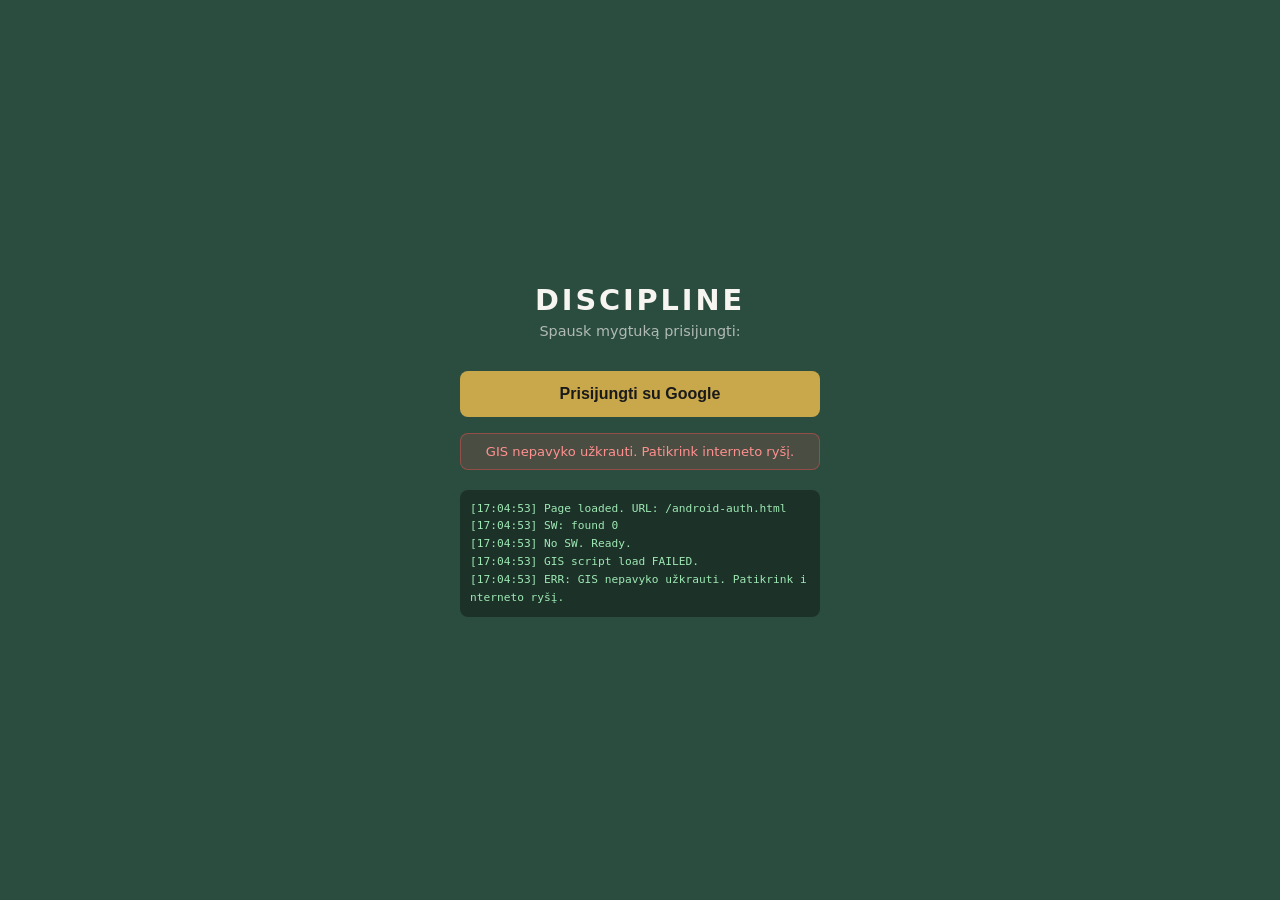
<file: android-auth.html>
<!DOCTYPE html>
<html>
<head>
<meta charset="UTF-8">
<meta name="viewport" content="width=device-width, initial-scale=1.0">
<title>Prisijungimas</title>
<style>
* { box-sizing: border-box; margin: 0; padding: 0; }
body { background: #2B4D3F; color: #F7F5F2; font-family: system-ui, sans-serif;
       display: flex; align-items: center; justify-content: center;
       min-height: 100vh; text-align: center; padding: 2rem; }
.card { max-width: 360px; width: 100%; }
h1 { font-size: 1.8rem; margin-bottom: 0.4rem; letter-spacing: 0.1em; }
p { opacity: 0.65; font-size: 0.9rem; margin-bottom: 1.5rem; }
.btn { background: #C8A84B; color: #1A1A1A; border: none; border-radius: 8px;
       padding: 14px 28px; font-size: 1rem; font-weight: bold; cursor: pointer;
       width: 100%; margin-top: 0.5rem; }
.btn:disabled { opacity: 0.5; cursor: default; }
.btn:not(:disabled):active { opacity: 0.85; }
.err-box { background: rgba(255,80,80,0.15); border: 1px solid rgba(255,80,80,0.4);
           border-radius: 8px; padding: 10px; margin-top: 1rem; font-size: 0.82rem;
           color: #ff9090; display: none; }
.log { background: rgba(0,0,0,0.35); border-radius: 8px; padding: 10px;
       margin-top: 1.2rem; text-align: left; max-height: 240px; overflow-y: auto; }
.log pre { font-size: 0.7rem; line-height: 1.6; white-space: pre-wrap; word-break: break-all;
           color: #9fe8b4; font-family: monospace; }
</style>
</head>
<body>
<div class="card">
  <h1>DISCIPLINE</h1>
  <p id="msg">Spausk mygtuką prisijungti:</p>
  <button class="btn" id="btn" onclick="requestToken()" disabled>Prisijungti su Google</button>
  <div class="err-box" id="err"></div>
  <div class="log"><pre id="logpre"></pre></div>
</div>
<script>
var logs = [];
function addLog(msg) {
  var t = new Date().toTimeString().slice(0,8);
  logs.push('[' + t + '] ' + msg);
  var el = document.getElementById('logpre');
  if (el) { el.textContent = logs.join('\n'); el.parentElement.scrollTop = el.parentElement.scrollHeight; }
}
function showErr(msg) {
  var el = document.getElementById('err');
  el.textContent = msg; el.style.display = 'block';
  addLog('ERR: ' + msg);
}

addLog('Page loaded. URL: ' + window.location.pathname);

// SW check — unregister any active SW so page loads fresh from network
if ('serviceWorker' in navigator) {
  navigator.serviceWorker.getRegistrations().then(function(regs) {
    addLog('SW: found ' + regs.length);
    if (regs.length > 0) {
      addLog('Unregistering SW, reloading...');
      Promise.all(regs.map(function(r) { return r.unregister(); }))
        .then(function() { window.location.reload(); });
    } else {
      addLog('No SW. Ready.');
      document.getElementById('btn').disabled = false;
    }
  });
} else {
  addLog('SW not supported.');
  document.getElementById('btn').disabled = false;
}
</script>
<script src="https://accounts.google.com/gsi/client" async onload="onGISLoad()" onerror="onGISError()"></script>
<script>
var tokenClient = null;
var gisReady = false;
const CLIENT_ID = '483314750432-4h9hc5drbkffadkrichm5ndm5rokmm83.apps.googleusercontent.com';
const SCOPE = 'https://www.googleapis.com/auth/spreadsheets';

function onGISLoad() {
  addLog('GIS loaded. Init token client...');
  try {
    tokenClient = google.accounts.oauth2.initTokenClient({
      client_id: CLIENT_ID,
      scope: SCOPE,
      callback: function(r) {
        addLog('GIS cb: error=' + (r.error || 'none') + ' token=' + (r.access_token ? 'OK len=' + r.access_token.length : 'null'));
        if (r.error) {
          showErr('Klaida: ' + r.error + (r.error_description ? ' — ' + r.error_description : ''));
          document.getElementById('btn').disabled = false;
        } else {
          done(r.access_token, r.expires_in);
        }
      }
    });
    gisReady = true;
    addLog('GIS ready. Button enabled.');
    document.getElementById('btn').disabled = false;
  } catch(e) {
    addLog('GIS init threw: ' + e.message);
    showErr('GIS init klaida: ' + e.message);
    document.getElementById('btn').disabled = false;
  }
}

function onGISError() {
  addLog('GIS script load FAILED.');
  showErr('GIS nepavyko užkrauti. Patikrink interneto ryšį.');
  document.getElementById('btn').disabled = false;
}

function requestToken() {
  addLog('Button tapped. gisReady=' + gisReady);
  if (!gisReady || !tokenClient) {
    showErr('GIS dar kraunasi, palaukk ir bandyk dar kartą.');
    return;
  }
  document.getElementById('btn').disabled = true;
  document.getElementById('err').style.display = 'none';
  addLog('Calling requestAccessToken(select_account)...');
  try {
    tokenClient.requestAccessToken({ prompt: 'select_account' });
  } catch(e) {
    addLog('requestAccessToken threw: ' + e.message);
    showErr('Klaida: ' + e.message);
    document.getElementById('btn').disabled = false;
  }
}

function done(token, exp) {
  addLog('SUCCESS! Navigating to app...');
  document.getElementById('msg').textContent = 'Prisijungta!';
  document.getElementById('btn').style.display = 'none';
  var url = 'intent://token?access_token=' + encodeURIComponent(token)
    + '&expires_in=' + (exp || 3600)
    + '#Intent;scheme=lt.discipline.app;package=lt.discipline.app;S.browser_fallback_url=https%3A%2F%2Fgithubprogramming.github.io%2Fmantas-daily%2F;end';
  addLog('intent URL: ' + url.slice(0, 100) + '...');
  setTimeout(function() { window.location.href = url; }, 400);
}
</script>
</body>
</html>
</file>
